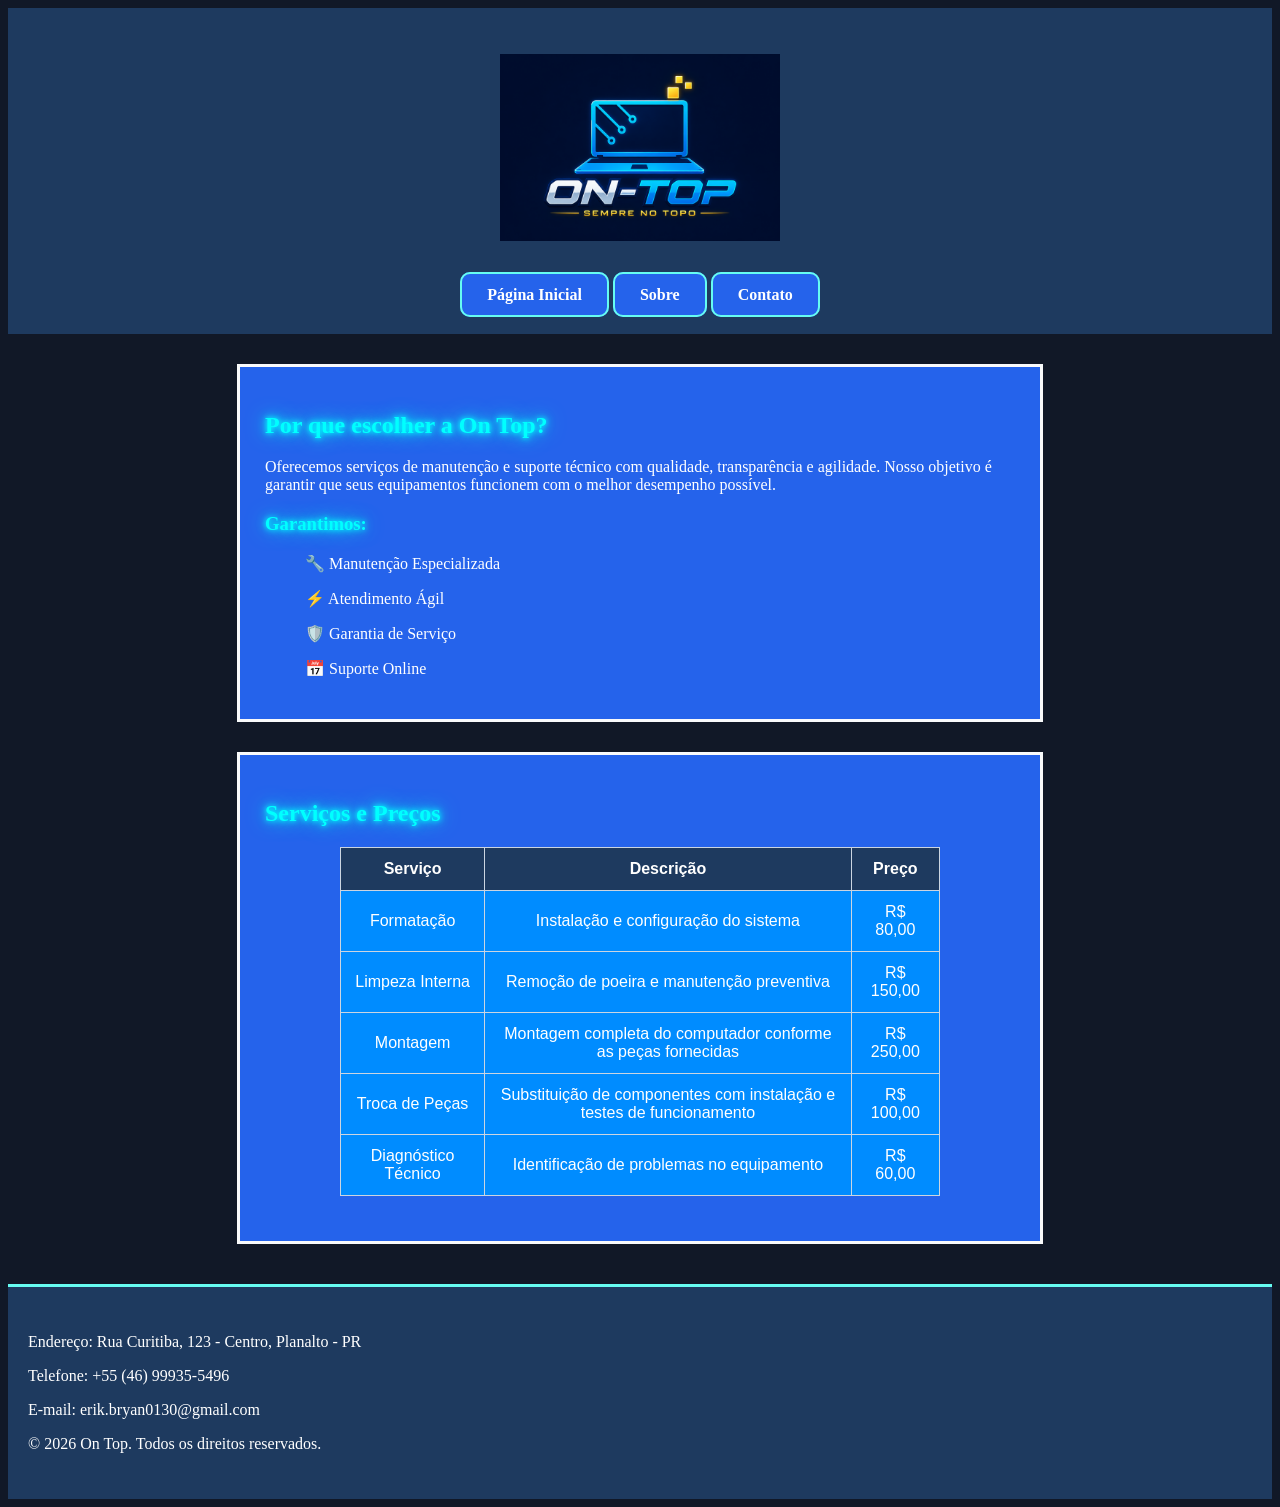
<file: index.html>
<!DOCTYPE html>
<html lang="pt-br">
<head>
    <meta charset="UTF-8">
    <meta name="viewport" content="width=device-width, initial-scale=1.0">
    <title>On Top</title>
    <link rel="stylesheet" href="estilizacao_pag_ini.css">
</head>

<body>
    <header>
        <figure>
            <img src="imagens/Logo.png" alt="Logo On Top" class="logo">
        </figure>
        <nav>
            <a href="index.html">Página Inicial</a>
            <a href="sobre.html">Sobre</a>
            <a href="contato.html">Contato</a>
        </nav>
    </header>

    <main>
        <section>
            <h2>Por que escolher a On Top?</h2>
            <p>
                Oferecemos serviços de manutenção e suporte técnico com qualidade, transparência e agilidade. Nosso objetivo é garantir que seus equipamentos funcionem com o melhor desempenho possível.
            </p>
            <h3>Garantimos:</h3>
            <li>
                <ul>🔧 Manutenção Especializada</ul>
                <ul>⚡ Atendimento Ágil</ul>
                <ul>🛡️ Garantia de Serviço</ul>
                <ul>📅 Suporte Online</ul>
            </li>
        </section>
        <section>
            <h2>Serviços e Preços</h2>
            <table>
                <tr>
                    <th>Serviço</th>
                    <th>Descrição</th>
                    <th>Preço</th>
                </tr>
                <tr>
                    <td>Formatação</td>
                    <td>Instalação e configuração do sistema</td>
                    <td>R$ 80,00</td>
                </tr>
                <tr>
                    <td>Limpeza Interna</td>
                    <td>Remoção de poeira e manutenção preventiva</td>
                    <td>R$ 150,00</td>
                </tr>
                <tr>
                    <td>Montagem</td>
                    <td>Montagem completa do computador conforme as peças fornecidas</td>
                    <td>R$ 250,00</td>
                </tr>
                <tr>
                    <td>Troca de Peças</td>
                    <td>Substituição de componentes com instalação e testes de funcionamento</td>
                    <td>R$ 100,00</td>
                </tr>
                <tr>
                    <td>Diagnóstico Técnico</td>
                    <td>Identificação de problemas no equipamento</td>
                    <td>R$ 60,00</td>
                </tr>
            </table>
        </section>
    </main>
    
    <footer>
        <p>Endereço: Rua Curitiba, 123 - Centro, Planalto - PR</p>
        <p>Telefone: +55 (46) 99935-5496</p>
        <p>E-mail: erik.bryan0130@gmail.com</p>
        <p>&copy; 2026 On Top. Todos os direitos reservados.</p>
    </footer>
</body>
</html>
</file>
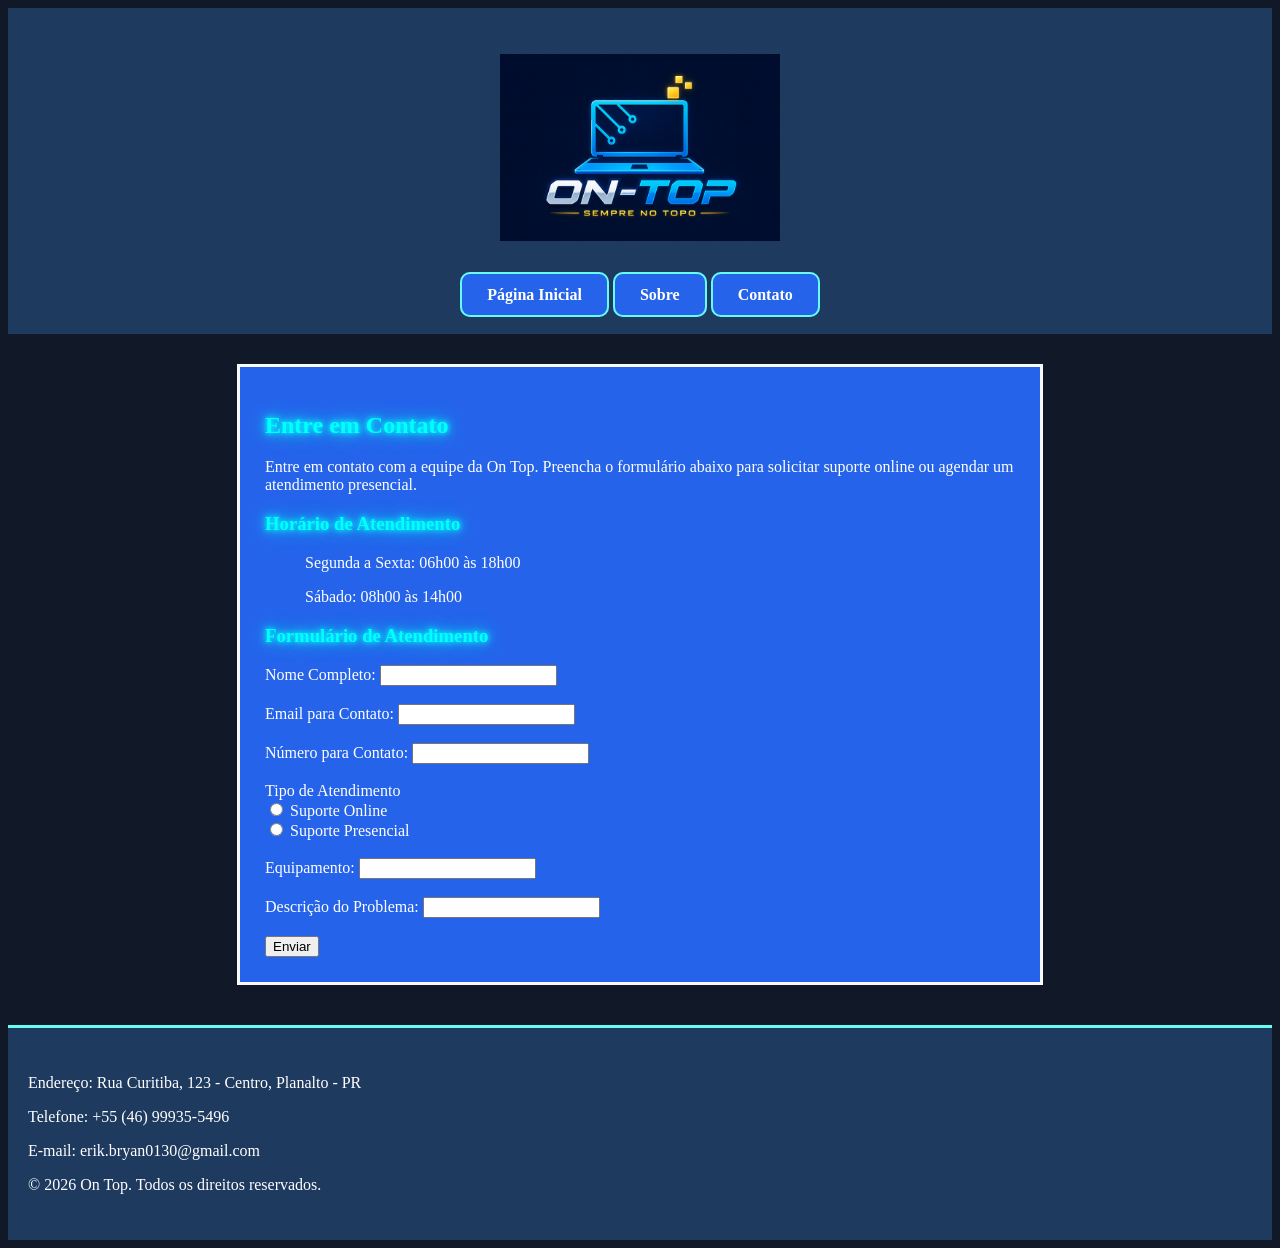
<file: contato.html>
<!DOCTYPE html>
<html lang="pt-br">
<head>
    <meta charset="UTF-8">
    <meta name="viewport" content="width=device-width, initial-scale=1.0">
    <title>On Top</title>
    <link rel="stylesheet" href="estilizacao_pag_con.css">
</head>

<body>
    <header>
        <figure>
            <img src="imagens/Logo.png" alt="Logo On Top" class="logo">
        </figure>
        
        <nav>
            <a href="index.html">Página Inicial</a>
            <a href="sobre.html">Sobre</a>
            <a href="contato.html">Contato</a>
        </nav>
    </header>

    <main>
        <section>
            <h2>Entre em Contato</h2>
            <article>
                <p>
                    Entre em contato com a equipe da On Top. Preencha o formulário abaixo para solicitar suporte online ou agendar um atendimento presencial.
                </p>
            </article>
            <article>
                <h3>Horário de Atendimento</h3>
                <li>
                    <ul>Segunda a Sexta: 06h00 às 18h00</ul>
                    <ul>Sábado: 08h00 às 14h00</ul>
                </li>
            </article>
            <article>
                <h3>Formulário de Atendimento</h3>
                <form>
                    <label for="nome">Nome Completo:</label>
                    <input type="text" id="nome" name="nome" required><br><br>

                    <label for="email">Email para Contato:</label>
                    <input type="email" id="email" name="email" required><br><br>

                    <label for="telefone">Número para Contato:</label>
                    <input type="text" id="telefone" name="telefone" required><br><br>

                    <label>Tipo de Atendimento</label><br>

                    <label class="radio">
                        <input type="radio" id="online" name="atendimento" value="online">
                        Suporte Online<br>
                    </label>
            
                    <label class="radio">
                        <input type="radio" id="presencial" name="atendimento" value="presencial">
                        Suporte Presencial<br><br>
                    </label>

                    <label for="equipamento">Equipamento:</label>
                    <input type="text" id="equipamento" name="equipamento" required><br><br>

                    <label for="descricao">Descrição do Problema:</label>
                    <input type="text" id="descricao" name="descricao" required><br><br>

                    <input type="submit" value="Enviar">
                </form>
            </article>
        </section>
    </main>

    <footer>
        <p>Endereço: Rua Curitiba, 123 - Centro, Planalto - PR</p>
        <p>Telefone: +55 (46) 99935-5496</p>
        <p>E-mail: erik.bryan0130@gmail.com</p>
        <p>&copy; 2026 On Top. Todos os direitos reservados.</p>
    </footer>

</body>
</html>
</file>
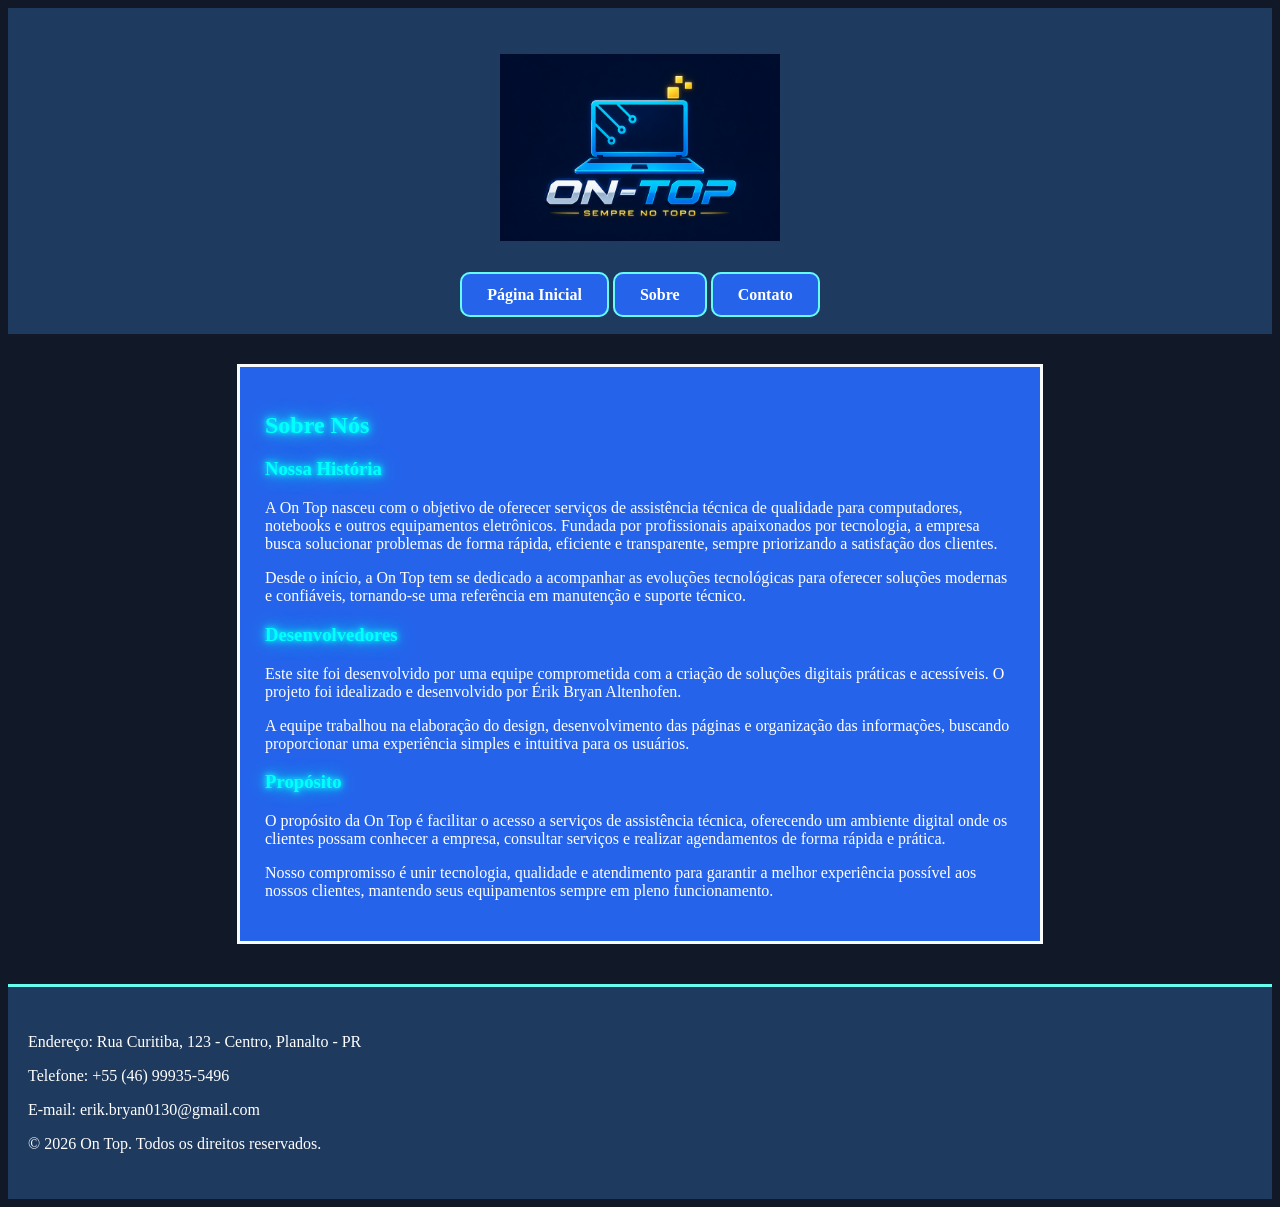
<file: sobre.html>
<!DOCTYPE html>
<html lang="pt-br">
<head>
    <meta charset="UTF-8">
    <meta name="viewport" content="width=device-width, initial-scale=1.0">
    <title>On Top</title>
    <link rel="stylesheet" href="estilizacao_pag_sob.css">
</head>

<body>
    <header>
        <figure>
            <img src="imagens/Logo.png" alt="Logo On Top" class="logo">
        </figure>
        <nav>
            <a href="index.html">Página Inicial</a>
            <a href="sobre.html">Sobre</a>
            <a href="contato.html">Contato</a>
        </nav>
    </header>

    <main>
        <section>
            <h2>Sobre Nós</h2>
            <article>
                <h3>Nossa História</h3>
                <p>
                    A On Top nasceu com o objetivo de oferecer serviços de assistência técnica de qualidade para computadores, notebooks e outros equipamentos eletrônicos. 
                    Fundada por profissionais apaixonados por tecnologia, a empresa busca solucionar problemas de forma rápida, eficiente e transparente, sempre priorizando a satisfação dos clientes.
                </p>
                <p>
                    Desde o início, a On Top tem se dedicado a acompanhar as evoluções tecnológicas para oferecer soluções modernas e confiáveis, tornando-se uma referência em manutenção e suporte técnico.
                </p>
            </article>
            <article>
                <h3>Desenvolvedores</h3>
                <p>
                    Este site foi desenvolvido por uma equipe comprometida com a criação de soluções digitais práticas e acessíveis. O projeto foi idealizado e desenvolvido por Érik Bryan Altenhofen.
                </p>
                <p>
                    A equipe trabalhou na elaboração do design, desenvolvimento das páginas e organização das informações, buscando proporcionar uma experiência simples e intuitiva para os usuários.
                </p>
            </article>
            <article>
                <h3>Propósito</h3>
                <p>
                    O propósito da On Top é facilitar o acesso a serviços de assistência técnica, oferecendo um ambiente digital onde os clientes possam conhecer a empresa, consultar serviços e realizar agendamentos de forma rápida e prática.
                </p>
                <p>
                    Nosso compromisso é unir tecnologia, qualidade e atendimento para garantir a melhor experiência possível aos nossos clientes, mantendo seus equipamentos sempre em pleno funcionamento.
                </p>
            </article>
        </section>
    </main>
    
    <footer>
        <p>Endereço: Rua Curitiba, 123 - Centro, Planalto - PR</p>
        <p>Telefone: +55 (46) 99935-5496</p>
        <p>E-mail: erik.bryan0130@gmail.com</p>
        <p>&copy; 2026 On Top. Todos os direitos reservados.</p>
    </footer>
</body>
</html>
</file>
<file: estilizacao_pag_ini.css>
body {
    background-color: #111827;
}

header{
    background-color: #1E3A5F;
    text-align: center;
    padding: 30px 0;
}

.logo{
    width: 280px;
    margin: 0 auto 25px auto;
}

nav a{
    text-decoration: none;
    color: white;
    background-color: #2563EB;
    padding: 12px 25px;
    border: 2px solid #66FCF1;
    border-radius: 10px;
    font-weight: bold;
    transition: 0.3s;
}

section {
    background-color: #2563EB;
    max-width: 750px;
    border: 3px solid #F9FAFB;
    padding: 25px;
    margin: 30px auto;
    color: #ffffff;
}

section h1,
section h2,
section h3 {
    color: #00FFFF;
    text-shadow:
        0 0 5px #00FFFF,
        0 0 10px #00FFFF,
        0 0 20px #00FFFF;
}

li {
    list-style-type: none;
}

table{
    width: 80%;
    margin: 20px auto;
    border-collapse: collapse;
    font-family: Arial, sans-serif;
    background-color: #008cff;
}

th, td{
    border: 1px solid #CBD5E1;
    padding: 12px;
    text-align: center;
}

th{
    background-color: #1E3A5F;
    color: white;
}

footer{
    background-color: #1E3A5F;
    color: white;
    margin-top: 40px;
    padding: 30px 20px;
    border-top: 3px solid #66FCF1;
}
</file>
<file: estilizacao_pag_con.css>
body {
    background-color: #111827;
}

header{
    background-color: #1E3A5F;
    text-align: center;
    padding: 30px 0;
}

.logo{
    width: 280px;
    margin: 0 auto 25px auto;
}

nav a{
    text-decoration: none;
    color: white;
    background-color: #2563EB;
    padding: 12px 25px;
    border: 2px solid #66FCF1;
    border-radius: 10px;
    font-weight: bold;
}

section {
    background-color: #2563EB;
    max-width: 750px;
    border: 3px solid #F9FAFB;
    padding: 25px;
    margin: 30px auto;
    color: #ffffff;
}

section h1,
section h2,
section h3 {
    color: #00FFFF;
    text-shadow:
        0 0 5px #00FFFF,
        0 0 10px #00FFFF,
        0 0 20px #00FFFF;
}

footer{
    background-color: #1E3A5F;
    color: white;
    margin-top: 40px;
    padding: 30px 20px;
    border-top: 3px solid #66FCF1;
}

li {
    list-style-type: none;
}
</file>
<file: estilizacao_pag_sob.css>
body {
    background-color: #111827;
}

header{
    background-color: #1E3A5F;
    text-align: center;
    padding: 30px 0;
}

.logo{
    width: 280px;
    margin: 0 auto 25px auto;
}

nav a{
    text-decoration: none;
    color: white;
    background-color: #2563EB;
    padding: 12px 25px;
    border: 2px solid #66FCF1;
    border-radius: 10px;
    font-weight: bold;
}

section {
    background-color: #2563EB;
    max-width: 750px;
    border: 3px solid #F9FAFB;
    padding: 25px;
    margin: 30px auto;
    color: #ffffff;
}

section h1,
section h2,
section h3 {
    color: #00FFFF;
    text-shadow:
        0 0 5px #00FFFF,
        0 0 10px #00FFFF,
        0 0 20px #00FFFF;
}

footer{
    background-color: #1E3A5F;
    color: white;
    margin-top: 40px;
    padding: 30px 20px;
    border-top: 3px solid #66FCF1;
}
</file>
